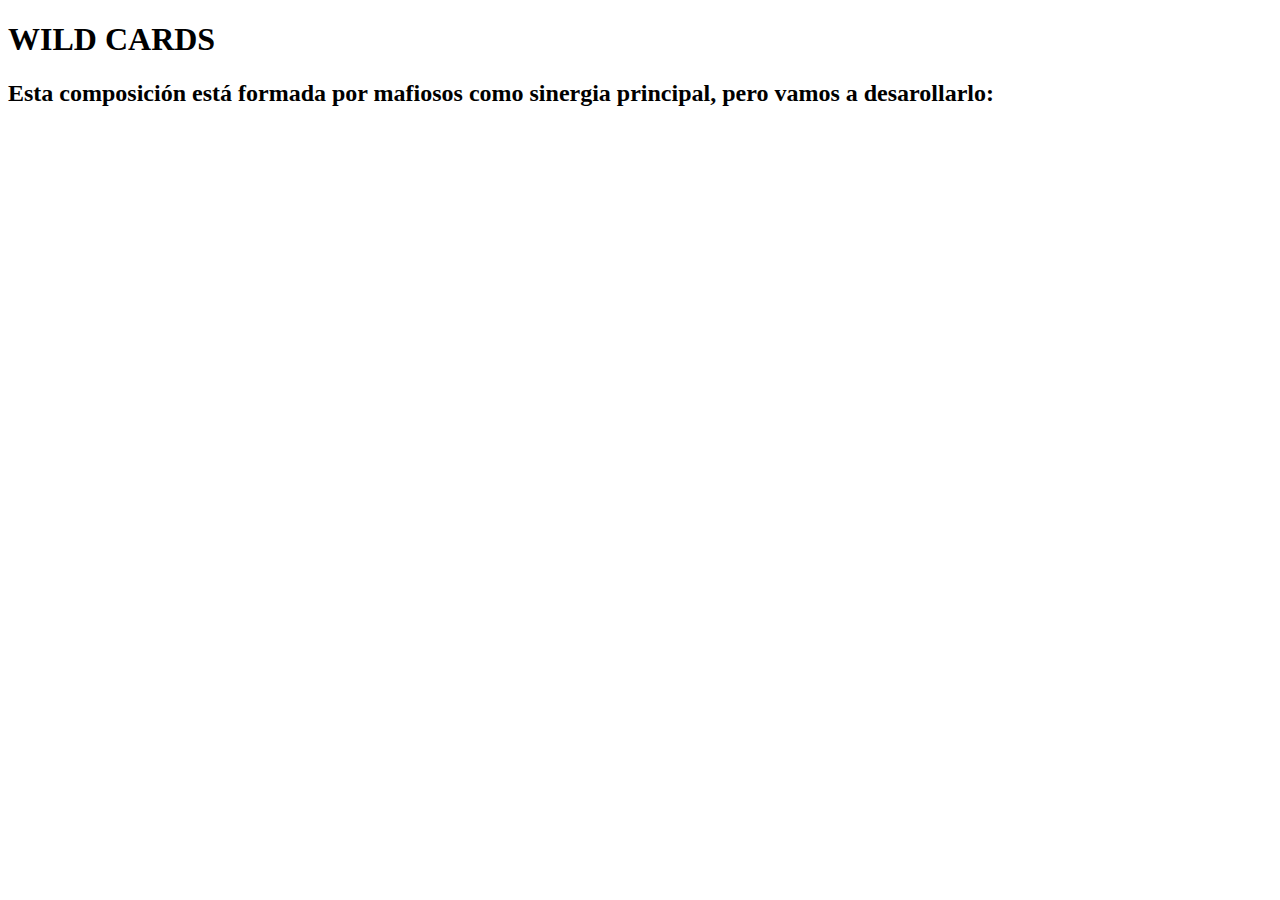
<file: wildcards.html>
<!DOCTYPE html>
<html lang="en">
<head>
    <meta charset="UTF-8">
    <meta name="viewport" content="width=>, initial-scale=1.0">
    <title>Document</title>
</head>
<body>
    <h1>WILD CARDS</h1>
    <h2>Esta composición está formada por mafiosos como sinergia principal, pero vamos a desarollarlo:</h2>
</body>
</html>
</file>
